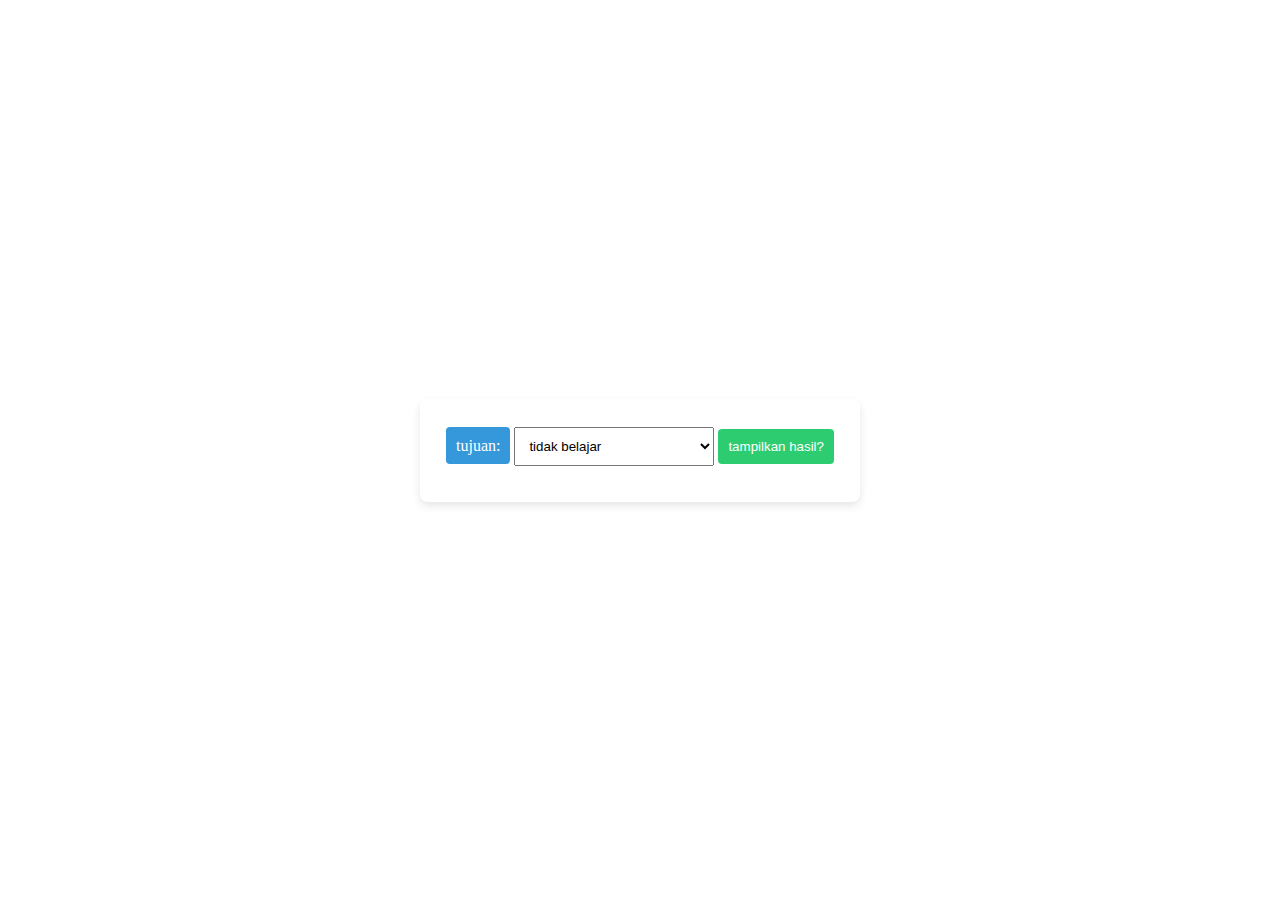
<file: Advanced Control Flow/index.html>
<html lang="en">
  <head>
    <meta charset="UTF-8" />
    <meta name="viewport" content="width=device-width, initial-scale=1.0" />
    <title>Document</title>
    <link rel="stylesheet" href="style.css" />
  </head>
  <body>
    <div class="container">
      <label class="label" for="tujuan"> tujuan:</label>
      <select id="tujuan">
        <option value="tidak belajar">tidak belajar</option>
        <option value="belajar dengan giat">belajar dengan giat</option>
      </select>

      <button onclick="tampilkanHasil()">tampilkan hasil?</button>
      <p id="hasil"></p>
    </div>
    <script src="script.js"></script>
  </body>
</html>
</file>
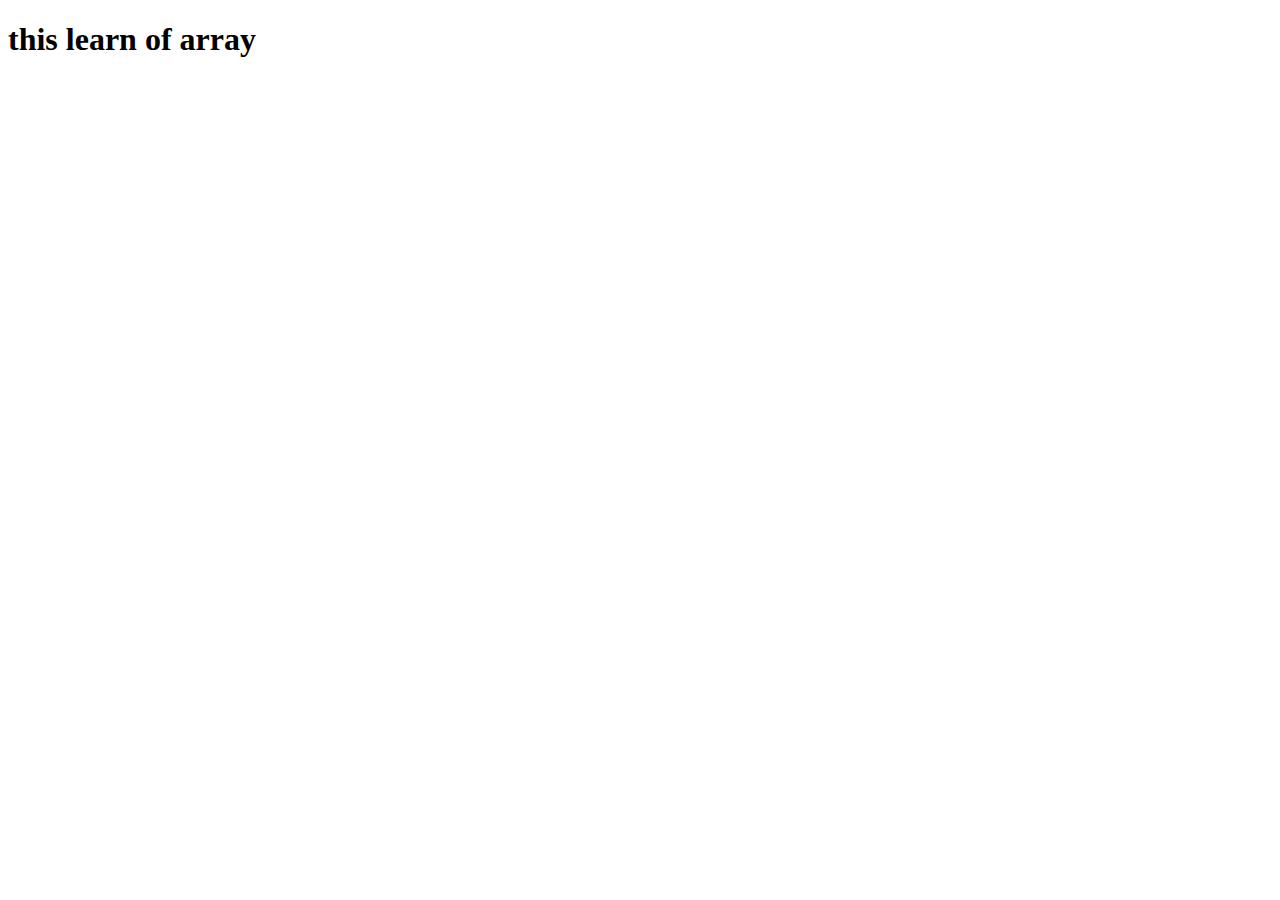
<file: advanced_exercise_5/index.html>
<!DOCTYPE html>
<html lang="en">
  <head>
    <meta charset="UTF-8" />
    <meta name="viewport" content="width=device-width, initial-scale=1.0" />
    <title>Document</title>
  </head>
  <body>
    <h1>this learn of array</h1>
    <script src="exercise5.js"></script>
  </body>
</html>
</file>
<file: Advanced Control Flow/style.css>
/* /* body {
  display: flex;
  justify-content: center;
  align-items: center;

  margin: 0;
  background-color: #f0f0f0; /* Warna latar belakang halaman */

body {
  justify-content: center;
  align-items: center;
  display: flex;
}
.container {
  text-align: center;
  background-color: #fff;
  border-radius: 8px;
  box-shadow: 0 4px 8px rgba(0, 0, 0, 0.1);
  padding: 20px;
  max-width: 400px; /* Lebar maksimal container */
  width: 100%;
}

.label {
  padding: 10px;
  background-color: #3498db; /* Warna latar belakang label */
  color: #fff; /* Warna teks label */
  border-radius: 4px;
}

select {
  width: 50%;
  padding: 10px;
}

button {
  margin-top: 10px;
  padding: 10px;
  background-color: #2ecc71; /* Warna latar belakang tombol */
  color: #fff; /* Warna teks tombol */
  border: none;
  border-radius: 4px;
  cursor: pointer;
}

h1 {
  margin-top: 20px;
  font-size: 16px;
  color: #333; /* Warna teks hasil */
}
</file>
